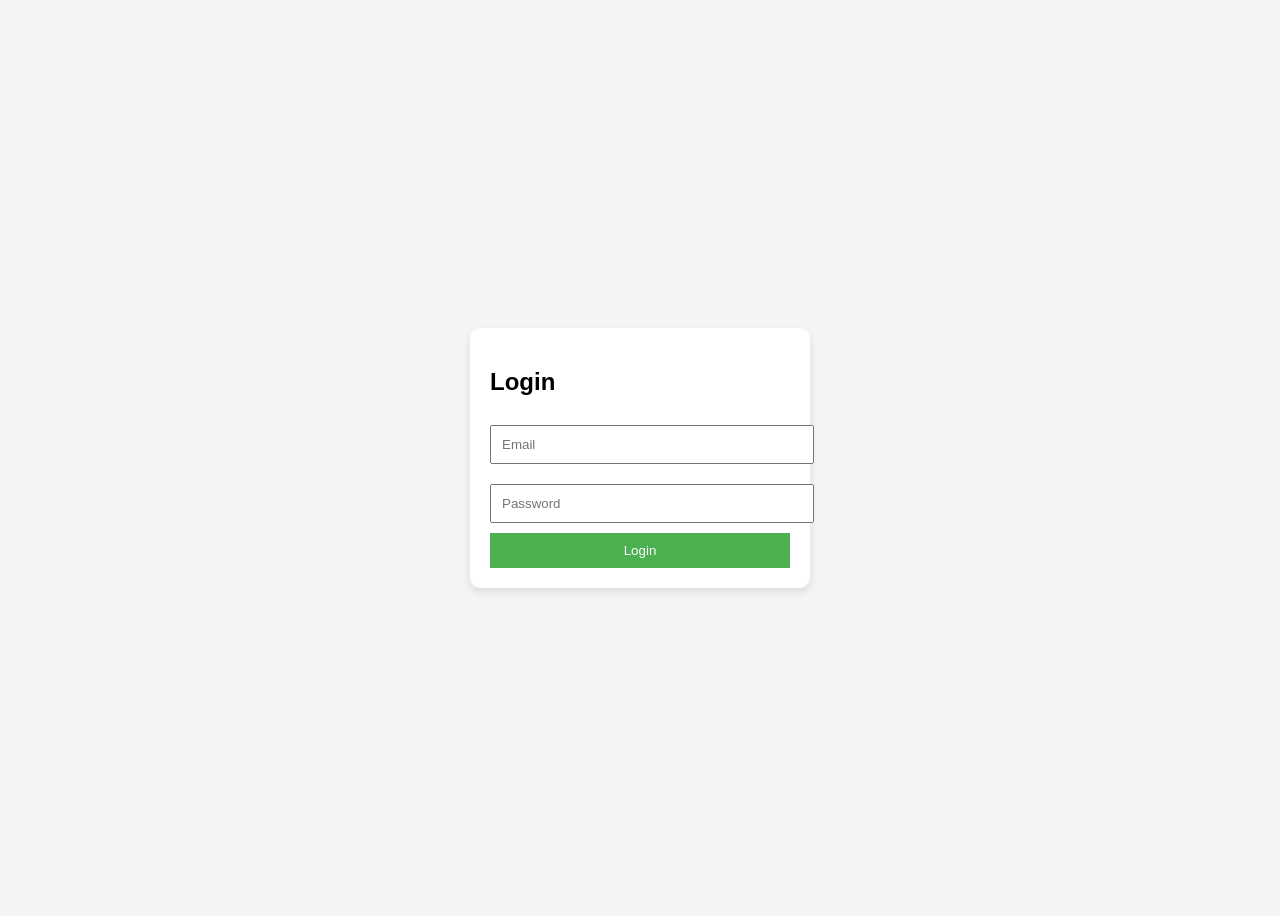
<file: index.html>
<!DOCTYPE html>
<html lang="en">
<head>
  <meta charset="UTF-8">
  <meta name="viewport" content="width=device-width, initial-scale=1.0">
  <title>Student Portal - Login</title>
  <link rel="stylesheet" href="style.css">
</head>
<body>
  <div class="login-container">
    <h2>Login</h2>
    <form action="login.php" method="POST">
      <input type="email" name="email" placeholder="Email" required>
      <input type="password" name="password" placeholder="Password" required>
      <button type="submit">Login</button>
    </form>
  </div>
</body>
</html>
</file>
<file: style.css>
body {
  font-family: Arial, sans-serif;
  background-color: #f4f4f4;
  display: flex;
  justify-content: center;
  align-items: center;
  height: 100vh;
}

.login-container {
  background-color: white;
  padding: 20px;
  border-radius: 10px;
  box-shadow: 0 4px 8px rgba(0, 0, 0, 0.1);
  width: 300px;
}

input {
  width: 100%;
  padding: 10px;
  margin: 10px 0;
}

button {
  width: 100%;
  padding: 10px;
  background-color: #4CAF50;
  color: white;
  border: none;
  cursor: pointer;
}

button:hover {
  background-color: #45a049;
}
</file>
